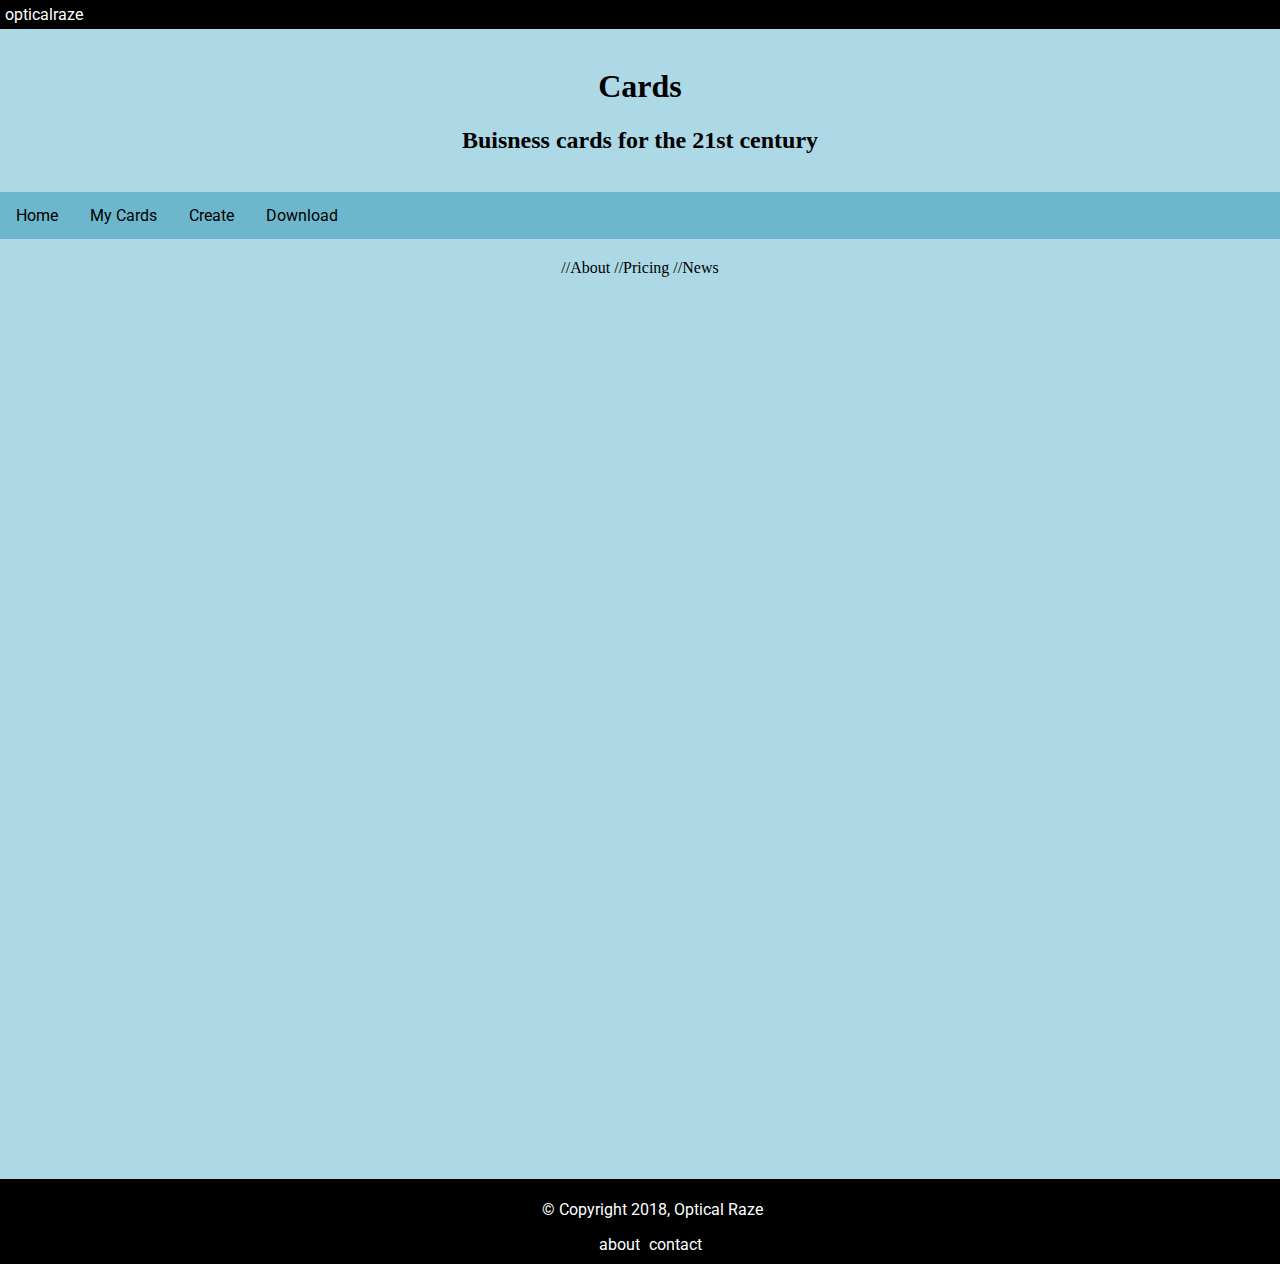
<file: index.html>
<!DOCTYPE html>
<html lang="en" dir="ltr">
  <head>
    <meta charset="utf-8">
    <title>Cards</title>
    <link rel="shortcut icon" href="/pictures/favicon/cards.png" />
    <!-- fonts -->
    <link href="https://fonts.googleapis.com/css?family=Roboto" rel="stylesheet">
    <link rel="stylesheet" href="https://use.fontawesome.com/releases/v5.6.3/css/all.css" integrity="sha384-UHRtZLI+pbxtHCWp1t77Bi1L4ZtiqrqD80Kn4Z8NTSRyMA2Fd33n5dQ8lWUE00s/" crossorigin="anonymous">
    <!-- stylesheet -->
    <link href="styles.css" rel="stylesheet">
  </head>
  <body> <!-- style="background-color: lightblue;" -->
    <!-- topbar -->
    <div class="topbar">
      <a href="https://opticalraze.com">opticalraze</a>
      <!--<a href="https://github.com/opticalraze/opticalraze.github.io" style="float:right;">admin login</a>-->
    </div>

    <br>

    <!-- title -->
    <center><h1>Cards</h1><center>
    <center><h2>Buisness cards for the 21st century</h2><center>


    <br>

    <!-- navbar -->
    <div class="nav">
      <ul> <!-- style="background-color: #6db7cc;" -->
        <li><a class="active" href="/cards">Home</a></li>
        <li><a href="/cards/mycards">My Cards</a></li>
        <li><a href="/cards/create">Create</a></li>
        <li><a href="/cards/download">Download</a></li>
      </ul>
    </div>

    <div class="main" style="background-color:lightblue;">

      //About

      //Pricing

      //News

    </div>

    <!-- Footer -->
    <div class="footer">
      <p>© Copyright 2018, Optical Raze</p>
      <a href="/about">about</a>
      <a href="/contact">contact</a>
    </div>

  </body>
</html>
</file>
<file: styles.css>
body {
  margin: 0;
  padding: 0;
  background-color: lightblue;
}
.topbar {
  background-color: black;
  padding: 5px;
}
.topbar a {
  color: white;
  text-decoration: none;
  font-family: 'Roboto', sans-serif;
}
.topbar a:hover {
  color: #F2F1EF;
  text-decoration: underline;
}
.main {
  margin: 10px;
  padding: 10px;
  min-height: 100vh;
  background-color: white;
  overflow: auto;
}

.main h1 {
  font-family: 'Open Sans', sans-serif;
  font-size: 50px;
}

.main h2 {
  font-family: 'Open Sans', sans-serif;
  font-size: 25px;
}

.main h3 {
  font-family: 'Open Sans', sans-serif;
  font-size: 20px;
}

.main h4 {
  font-family: 'Open Sans', sans-serif;
  font-size: 15px;
}

.main h5 {
  font-family: 'Open Sans', sans-serif;
  font-size: 10px;
}

.front-page {
  height: 95vh;
  background-image: url('bg2.jpg');
}

.front-page h1 {
  font-family: 'Open Sans', sans-serif;
  font-size: 250px;
  text-align: center;
}

.footer {
  background-color: black;
  padding: 5px;
  color: white;
  font-family: 'Roboto', sans-serif;
  padding-left: 30px;
  padding-bottom: 10px;
}
.footer a {
  color: white;
  text-decoration: none;
  font-family: 'Roboto', sans-serif;
  padding-right: 5px;
}
.footer a:hover {
  color: #F2F1EF;
  text-decoration: underline;
}

/* width */
::-webkit-scrollbar {
  width: 10px;
}

/* Track */
::-webkit-scrollbar-track {
  background: #f1f1f1;
}

/* Handle */
::-webkit-scrollbar-thumb {
  background: #888;
}

/* Handle on hover */
::-webkit-scrollbar-thumb:hover {
  background: #555;
}

/* Navbar */
.nav ul {
list-style-type: none;
margin: 0;
padding: 0;
overflow: hidden;
background-color: #6db7cc;
font-family: 'Roboto', sans-serif;
}

.nav li {
float: left;
}

.nav li a {
display: block;
color: white;
text-align: center;
padding: 14px 16px;
text-decoration: none;
color: #000;
}

.nav li a:hover {
background-color: #3c99b3;
font-weight: bold;
color: #000;
}

.list ul {
  list-style-type: none;
  margin: 0;
  padding: 0;
  width: 200px;
  background-color: #f1f1f1;
  font-family: 'Roboto', sans-serif;
}

.list li a {
  display: block;
  color: #000;
  padding: 8px 16px;
  text-decoration: none;
}

/* Change the link color on hover */
.list li a:hover {
  background-color: #555;
  color: white;
}
</file>
